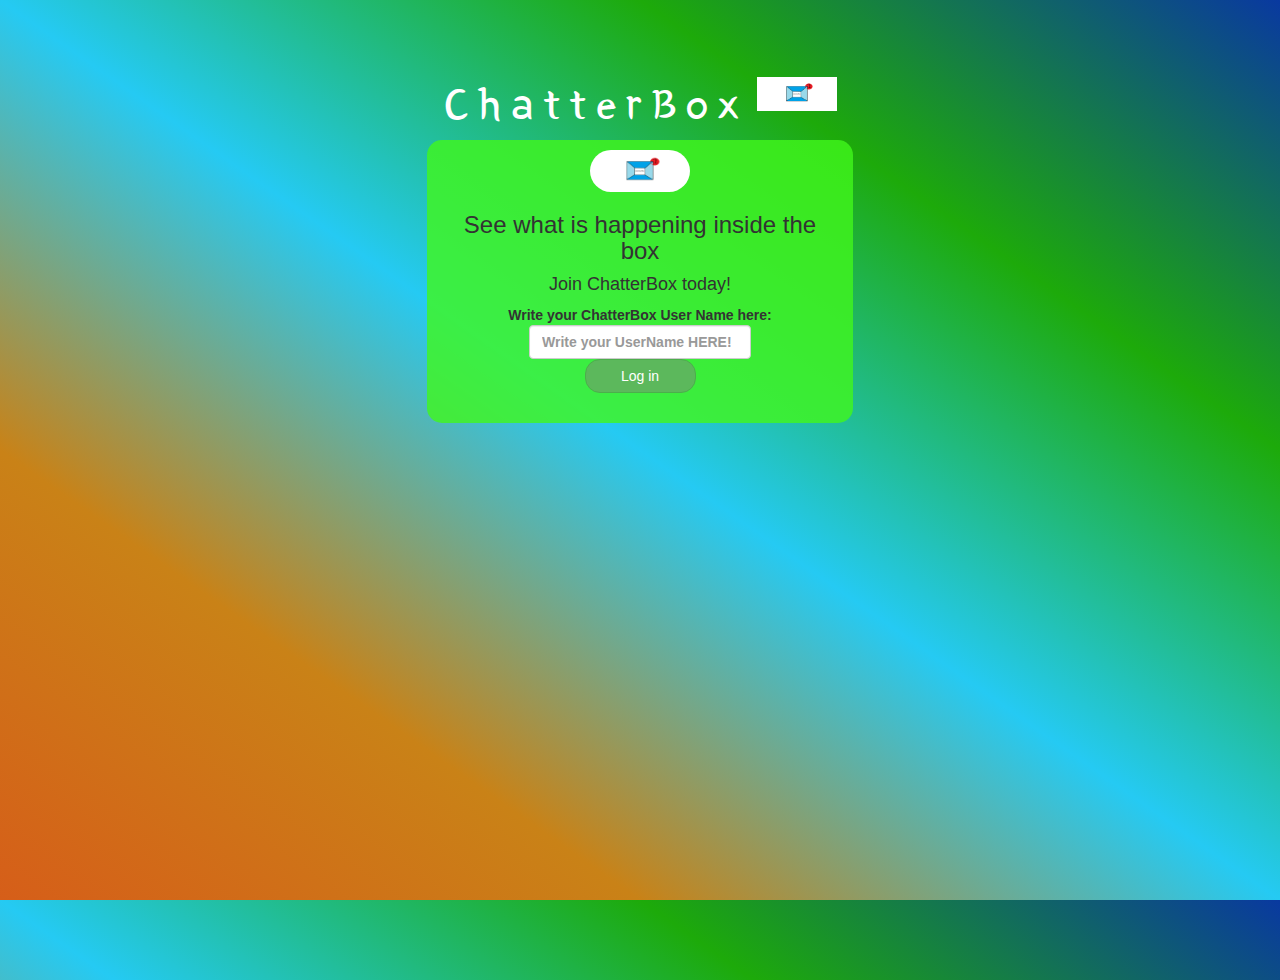
<file: index.html>
<!DOCTYPE html>
<html>
<head>
	<title>ChatterBox</title>
<link href="https://fonts.googleapis.com/css?family=Yeon+Sung&display=swap" rel="stylesheet"><meta name="viewport" content="width=device-width, initial-scale=1">

<link rel="stylesheet" href="https://maxcdn.bootstrapcdn.com/bootstrap/3.4.0/css/bootstrap.min.css">
<script src="https://ajax.googleapis.com/ajax/libs/jquery/3.4.1/jquery.min.js"></script>
<script src="https://maxcdn.bootstrapcdn.com/bootstrap/3.4.0/js/bootstrap.min.js"></script>

<link rel="stylesheet" type="text/css" href="style.css">
<script src="kwitter.js"></script>
</head>
<body>
<center>
	<h1 class="header">	
		ChatterBox	<sup>
	<img src="ChatterBoxLogo.png">
	</sup>
</h1>
	<div class="col-lg-4 col-md-6 col-sm-6 col-xs-11 login_div">
	<img src="ChatterBoxLogo.png" class="logo">
		<h3 >See what is happening inside the box
		</h3>
		<h4 >Join ChatterBox today!</h4>
		<div class="form-group">
		  <label >Write your ChatterBox User Name here:<label >
<input type="text" id="user_name" class="form-control" placeholder="Write your UserName HERE!"
		</div>
		<button id="login_button" class="btn btn-success" onclick="addUser()">Log in</button>
		<br><br>
	</div>
</center>
</body>
</html>
</file>
<file: style.css>
html, body
{
  height: 100%;
  margin: 0;
}

body
{
background-image: linear-gradient(to right top, #d65e19, #c98217, #25caf3, #1daa0a, #0939a0);
}

.header
{
	color: rgb(255, 255, 255);font-family: 'Yeon Sung';font-size: 45px;letter-spacing: 10px;margin-top: 80px;
}
.header img
{
	width: 80px;margin-left: -15px;
}

.login_div
{
	background: rgba(65, 248, 28, 0.8);float: none;border-radius: 15px;
}

.logo
{
	width: 99.99px;margin-top: 10px;border-radius: 50px;
}

#login_button
{
	width: 50%;border-radius: 15px;
}

.room_name
{
	cursor: pointer;
	font-size: 20px;
}


#logout
{
	font-size: 20px; float: right;
}


#output
{
	padding: 10px; width:80%;background: rgba(255,255,255,0.8);border-radius: 15px;
}

.input_div_room_page
{
	width: 80%;
}

.input_div label
{
	color: white;font-size: 20px;
}


.input_div_message_page
{
	position: fixed;bottom: 0px;width: 100%;background: rgba(255,255,255,0.8);
}
.input_div_message_page label
{
	color: black;
}
.input_div_message_page #msg
{
	width: 80%;
}
.input_div_message_page button
{
	margin-top: 15px;
	width: 50%; 
}
.color_white
{
	color: white
}

.user_tick
{
	width:20px;
}
.message_h4
{
	padding-left:5px;color:grey;
}
</file>
